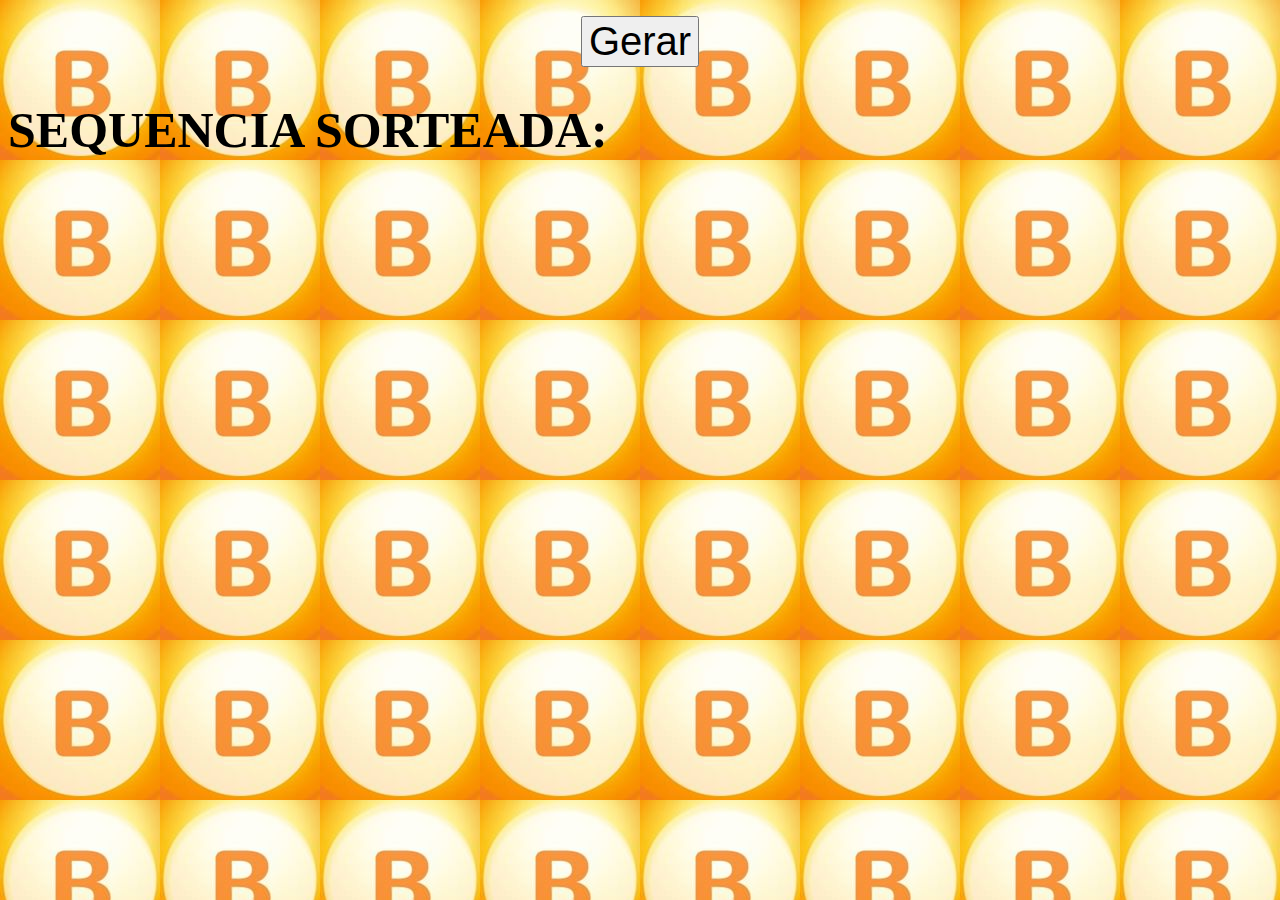
<file: bingo/index.html>
<!DOCTYPE html PUBLIC "-//W3C//DTD XHTML 1.0 Transitional//EN" "http://www.w3.org/TR/xhtml1/DTD/xhtml1-transitional.dtd">
<html xmlns="http://www.w3.org/1999/xhtml">
    <head>
        <meta charset="utf-8">
        <title>Teste rand PHP</title>
		
		<link rel="stylesheet" type="text/css" href="css/estilo.css" media="all" />
		       
		<script type="text/javascript" src="jquery-1.11.0.js"></script>
		
		<script type="text/javascript">
			$(document).ready(function(){
				$("#acao").click(
					function(){
						$.get("indexRand.php", function(data){
							$("#num").html(data);
						});
				});
			});
		</script>
 
 
    </head>

    <body>
		<div id="inicial">
			<form method="post" action="indexRand.php">
				<p>
					<input type="button" name="acao" id="acao" value="Gerar" style="font-size:40px;" />
					
					<div id="num">
						<h1>SEQUENCIA SORTEADA:</h1>
					</div>
				<p></p>
			</form>
		</div>

    </body>
</html>
</file>
<file: bingo/css/estilo.css>
body {
	background-image:url("img/background.jpg");
}

#inicial {
	text-align:center;
}

#num {
	
	
}

h1 {
	font-size:50px;
	text-align:left;
	color:black;
}

#acao:hover {
	background-color:#006699;
	color:white;
}
</file>
